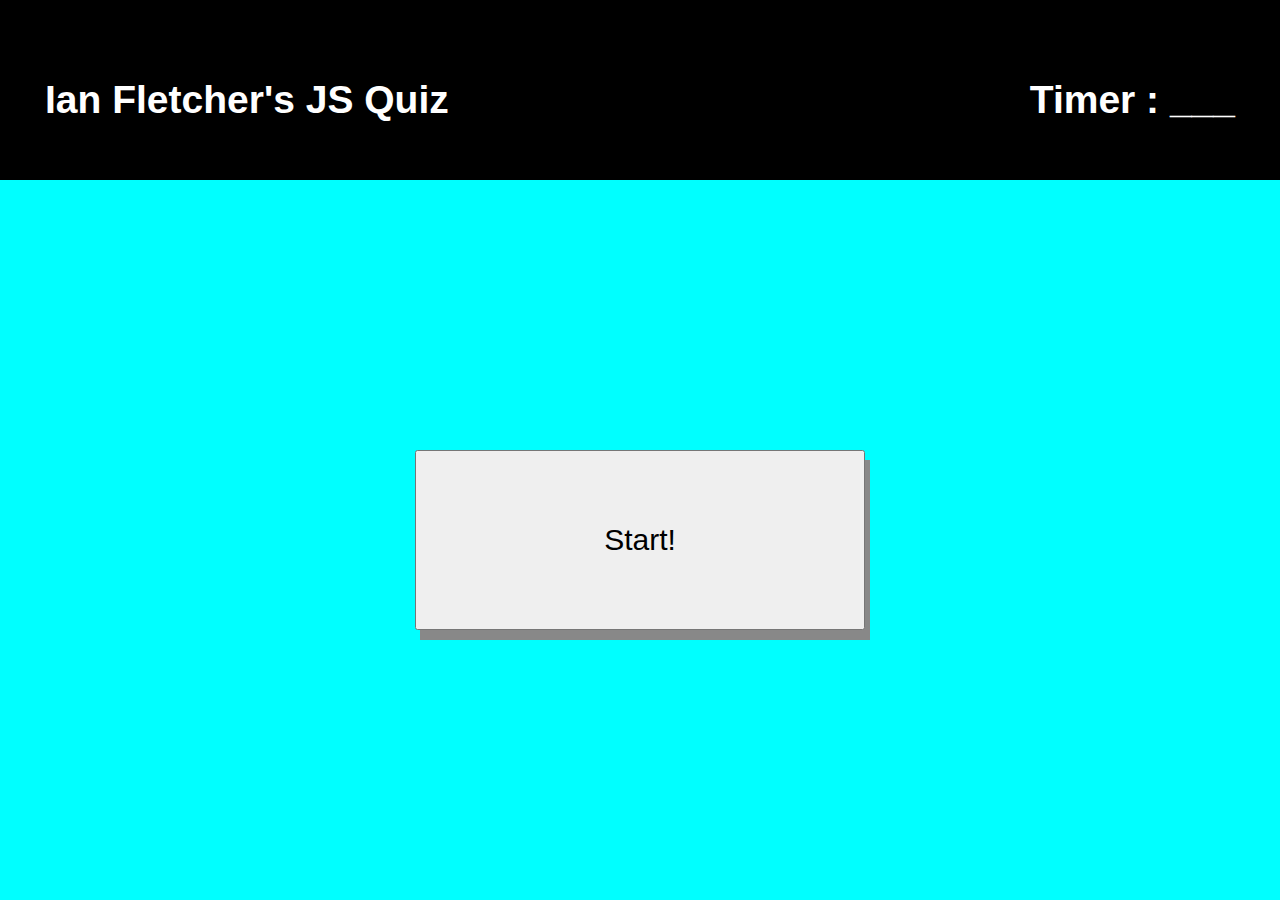
<file: index.html>
<!DOCTYPE html>
<html lang="en">
    <head>
        <meta charset="UTF-8" />
        <meta name="viewport" content="width=device-width, initial-scale=1.0" />
        <link rel="reset" href="Assets/reset.css">
        <link rel="stylesheet" href="Assets/style.css">
    </head>
    <body>
        <!--this is where the basic starting html is ie: the start button, header saying JS quiz, and timer maybe?-->
        <div class="headerContainer">
            <header id="quizHeader">Ian Fletcher's JS Quiz</header>
            <header id="timerText" class="timerClass">Timer : ___</header>
        </div>
            
        <div class="bigContainer">
           
            <button id="startButton" class="startButtonClass">Start!</button>


            <!--these are the empty divs that the questions and answers will be put into throught JS -->
            <div id="questionHeader" class="hide" >
                Is Java Script the best language?
            </div>
    

            <div id="questionAnswers" class="hide">
                <button id="answerA" class="buttonStyle">Yes</button>
                <button id="answerB" class="buttonStyle">No</button>
                <button id="answerC" class="buttonStyle">Maybe</button>
                <button id="answerD" class="buttonStyle">Duh</button>

            </div>
        </div>
        <div id="hiScoresButton" class="hide" >
            <a href="hiscores.html">
            <button class="startButtonClass">High Scores!</button>
            </a>
        </div>


        <!--this is where JS sheet is attached-->
        <script src="Assets/script.js"></script>
    </body>
    <footer id="footer">

    </footer>
</html>
</file>
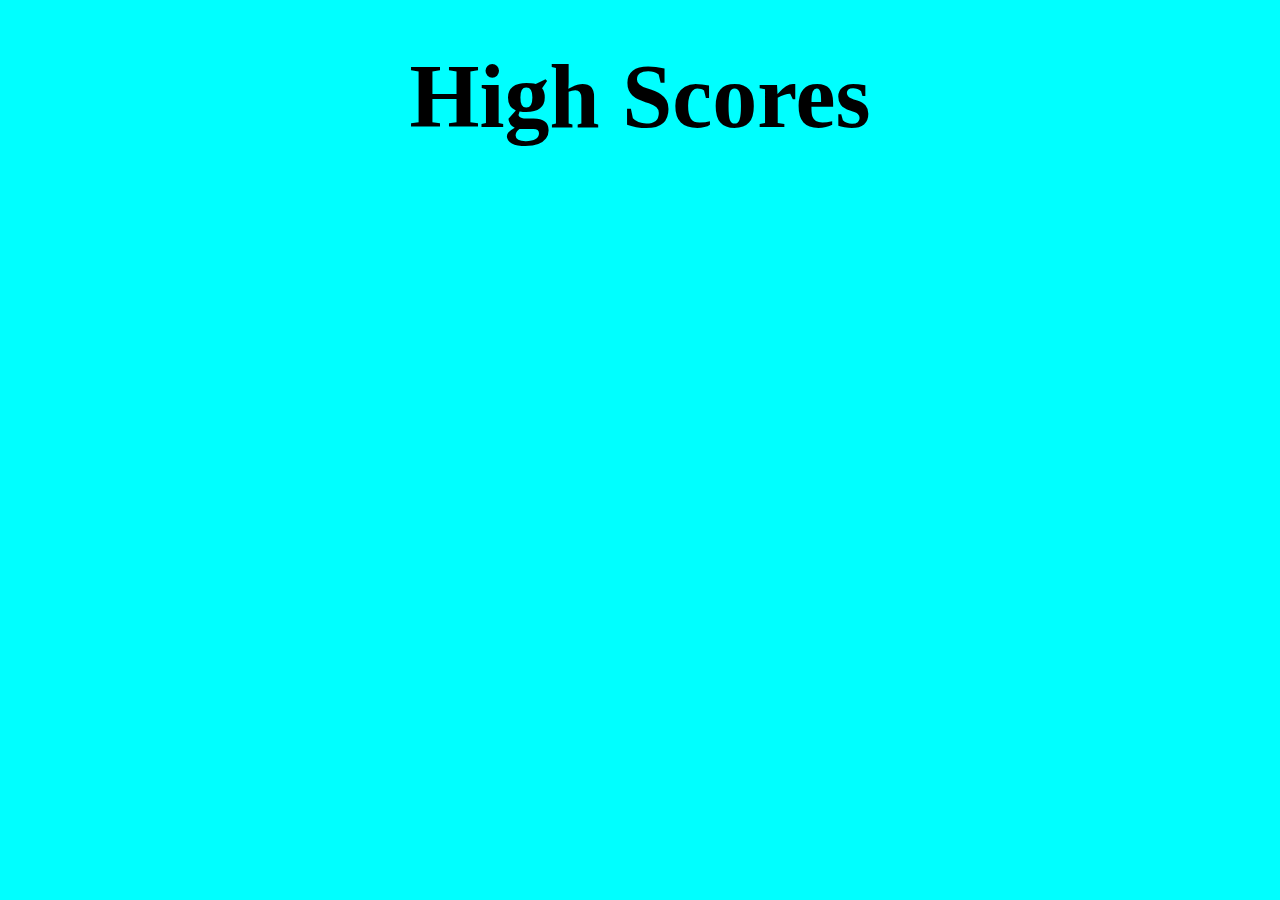
<file: hiscores.html>
<!DOCTYPE html>
<html lang="en">
    <!-- this is the head section where i link style and reset sheet -->
    <head>
        <meta charset="UTF-8" />
        <meta name="viewport" content="width=device-width, initial-scale=1.0" />
        <link rel="reset" href="Assets/reset.css">
        <link rel="stylesheet" href="Assets/style.css">
    </head>

    <body>
        <!-- this is the section with the high scores header and where the JS will build divs for high scores -->
        <div id="highScoresHeader">
            High Scores
        </div>

        <div id="highScoresList" class="HSlist listHead">

        </div>
        <script src="Assets/hiscript.js"></script>
    </body>
</html>
</file>
<file: Assets/style.css>
body{
    margin: 0%;
    background-color: aqua;
}
.countDown {
    margin-right: 10vh;
}
.headerContainer {
    background-color: black;
    color: white;
    display: flex;
    justify-content: space-between;
    align-content: center;
    align-items: center;
    height: 20vh;

}
#quizHeader {
    margin-left: 5vh;
}
.timerClass {
    margin-right: 5vh;
}
.bigContainer {
    display: grid;
    grid-template-columns: auto;
    justify-content: center;
    align-items: center;
    align-content: center;
    height: 100%;
    width: 100%;
    background-color: aqua;
}
.bigContainer2 {
    display: grid;
    grid-template-columns: auto;
    justify-content: center;
    align-items: center;
    align-content: center;
    height: 100%;
    width: 100%;
    background-color: aqua;
}
#questionHeader {
    display: grid;
    justify-content: center;
    font-size: 40px;
    margin-top: 5vh;
    margin-bottom: 5vh;
}
#questionAnswers {
    display: grid;
    justify-content: center;
    font-size: 40px;
    margin-top: 5vh;
    margin-bottom: 10vh;
}

.buttonStyle {
    margin-top: 4vh;
    width: 45vh;
    font-size: 30px;
    box-shadow: 5px 10px #888888;

}

header {
    /* display: grid; */
    /* justify-content: center; */
    /* align-items: center; */
    align-content: center;
    font-size: 39px;
    font-family: 'Gill Sans', 'Gill Sans MT', Calibri, 'Trebuchet MS', sans-serif;
    font-weight: 700;
    margin-top: 20px;
}

.startButtonClass {
    margin-top: 30vh;
    height: 20vh;
    width: 50vh;
    font-size: 30px;
    box-shadow: 5px 10px #888888;
}

.hide {
    display: none!important; 
    /* visibility: hidden; */
    height: 0%;
    width: 0%;
    margin-top: 0%;
    margin-bottom: 0%;
}
footer{
    background-color: aqua;
}
#hiScoresButton {
    height:1%
}

#highScoresHeader{
    display: flex;
    justify-content: center;
    font-size: 10vh;
    font-weight: 600;
    margin-top: 5vh;
}
.HSlist {
    margin-top: 1vh;
    text-align: center;
    font-size: 30px;

}
.listHead{
    margin-top: 5vh;
}
</file>
